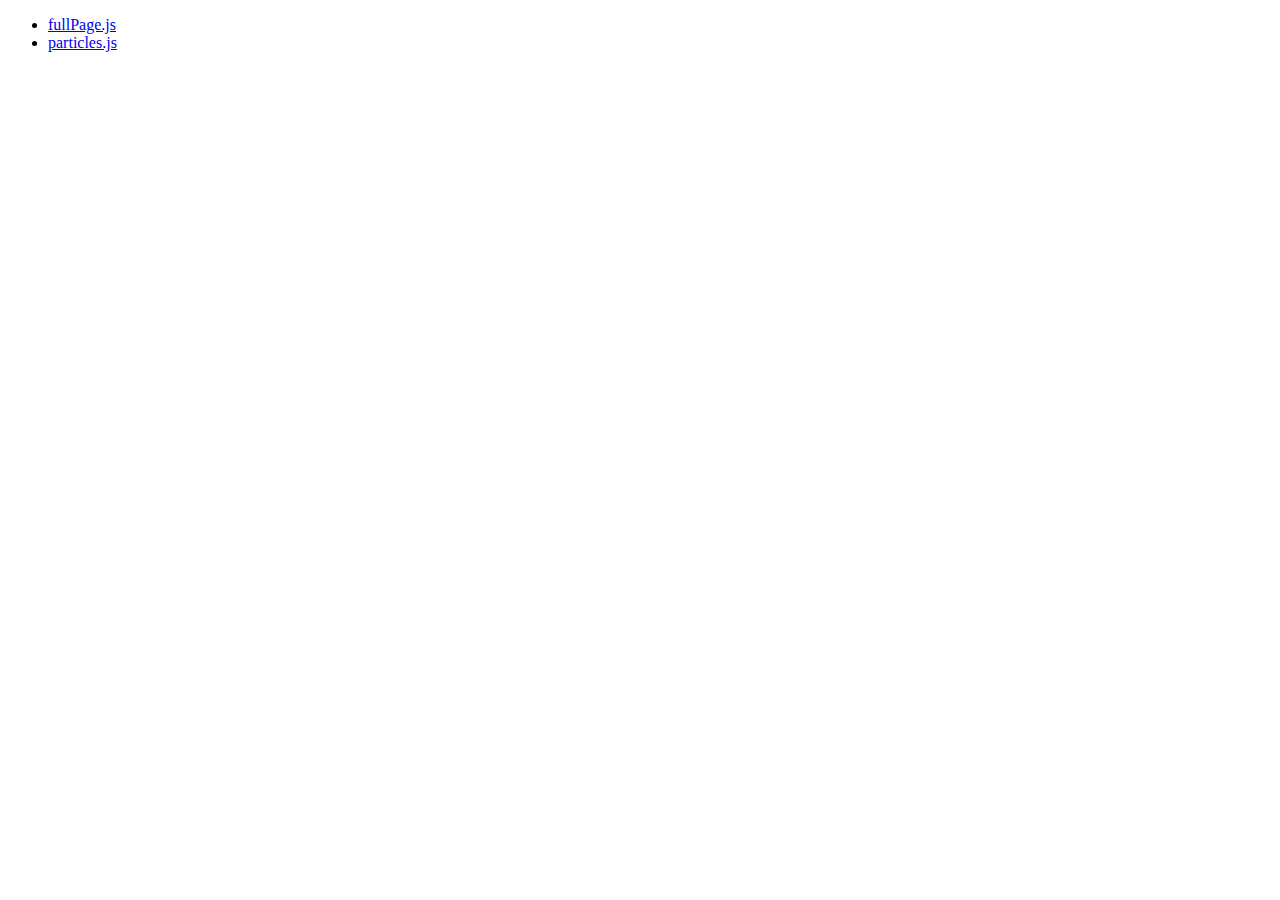
<file: index.html>
<!DOCTYPE html>
<html lang="ja">
<head>
    <meta charset="UTF-8">
    <meta name="viewport" content="width=device-width, initial-scale=1.0">
    <title>目次</title>
</head>
<body>
    <ul>
        <li><a href=fullpage/index.html>fullPage.js</a></li>
        <li><a href=particle/index.html>particles.js</a></li>
    </ul>
</body>
</html>
</file>
